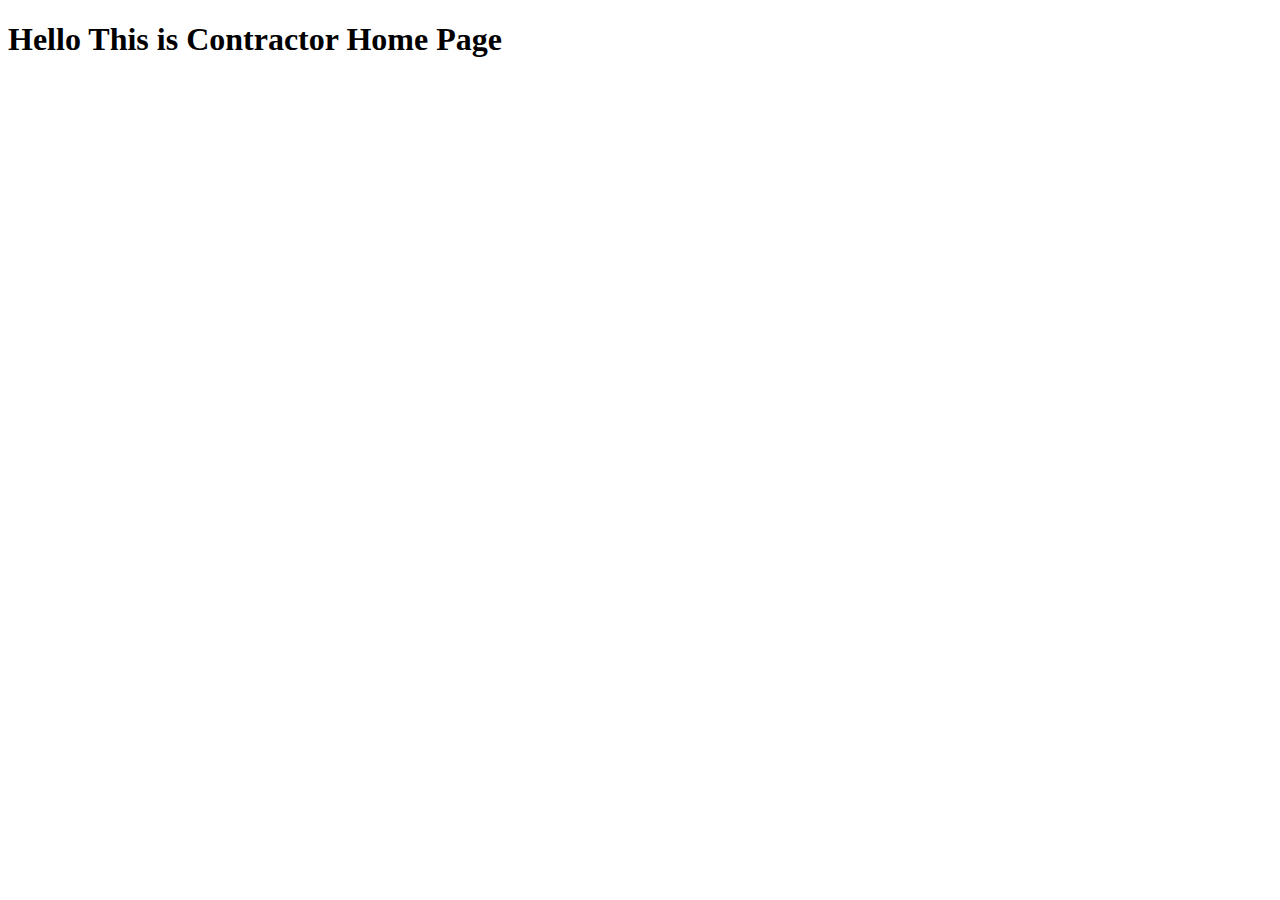
<file: contractor/templates/contractor/index.html>
<!doctype html>
<html lang="en">
  <head>
    <!-- Required meta tags -->
    <meta charset="utf-8">
    <meta name="viewport" content="width=device-width, initial-scale=1">

    <!-- Bootstrap CSS -->
    <link href="https://cdn.jsdelivr.net/npm/bootstrap@5.1.0/dist/css/bootstrap.min.css" rel="stylesheet" integrity="sha384-KyZXEAg3QhqLMpG8r+8fhAXLRk2vvoC2f3B09zVXn8CA5QIVfZOJ3BCsw2P0p/We" crossorigin="anonymous">

    <title>Contractor</title>
  </head>
  <body>
    <h1>Hello This is Contractor Home Page</h1>

    <!-- Optional JavaScript; choose one of the two! -->

    <!-- Option 1: Bootstrap Bundle with Popper -->
    <script src="https://cdn.jsdelivr.net/npm/bootstrap@5.1.0/dist/js/bootstrap.bundle.min.js" integrity="sha384-U1DAWAznBHeqEIlVSCgzq+c9gqGAJn5c/t99JyeKa9xxaYpSvHU5awsuZVVFIhvj" crossorigin="anonymous"></script>

    <!-- Option 2: Separate Popper and Bootstrap JS -->
    <!--
    <script src="https://cdn.jsdelivr.net/npm/@popperjs/core@2.9.3/dist/umd/popper.min.js" integrity="sha384-eMNCOe7tC1doHpGoWe/6oMVemdAVTMs2xqW4mwXrXsW0L84Iytr2wi5v2QjrP/xp" crossorigin="anonymous"></script>
    <script src="https://cdn.jsdelivr.net/npm/bootstrap@5.1.0/dist/js/bootstrap.min.js" integrity="sha384-cn7l7gDp0eyniUwwAZgrzD06kc/tftFf19TOAs2zVinnD/C7E91j9yyk5//jjpt/" crossorigin="anonymous"></script>
    -->
  </body>
</html>
</file>
